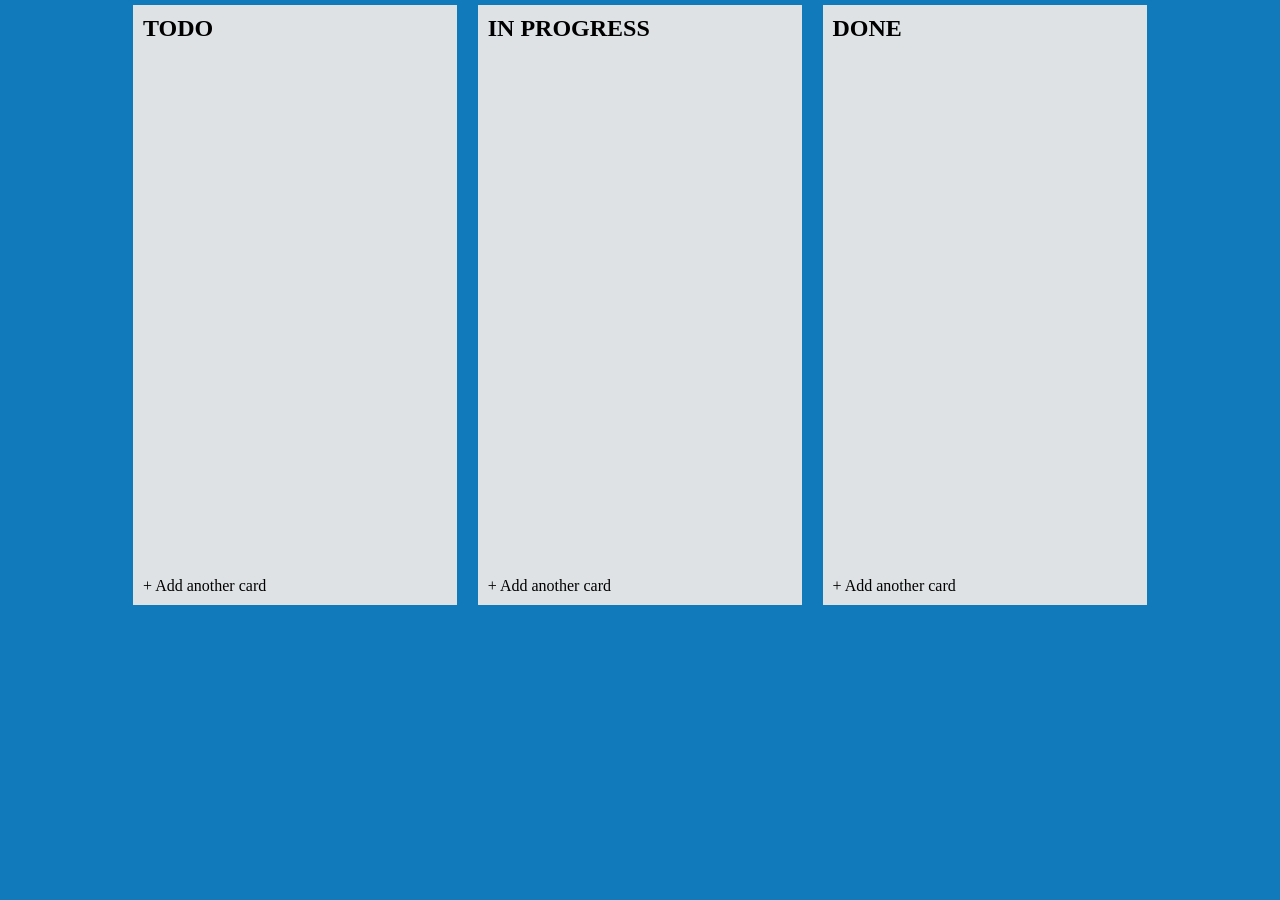
<file: index.html>
<!doctype html><html lang="en"><head><meta charset="UTF-8"><meta name="viewport" content="width=device-width,initial-scale=1"><title>Document</title><link href="main.css" rel="stylesheet"></head><body><div class="container"><div class="trello"><div class="trello__column todo-column"><div class="column__title"><h2>TODO</h2></div><div class="cards"></div><div class="column__foter"><a href="#">+ Add another card</a></div></div><div class="trello__column in-rogress-column"><div class="column__title"><h2>IN PROGRESS</h2></div><div class="cards"></div><div class="column__foter"><a href="#">+ Add another card</a></div></div><div class="trello__column done-column"><div class="column__title"><h2>DONE</h2></div><div class="cards"></div><div class="column__foter"><a href="#">+ Add another card</a></div></div></div></div><script src="main.js"></script></body></html>
</file>
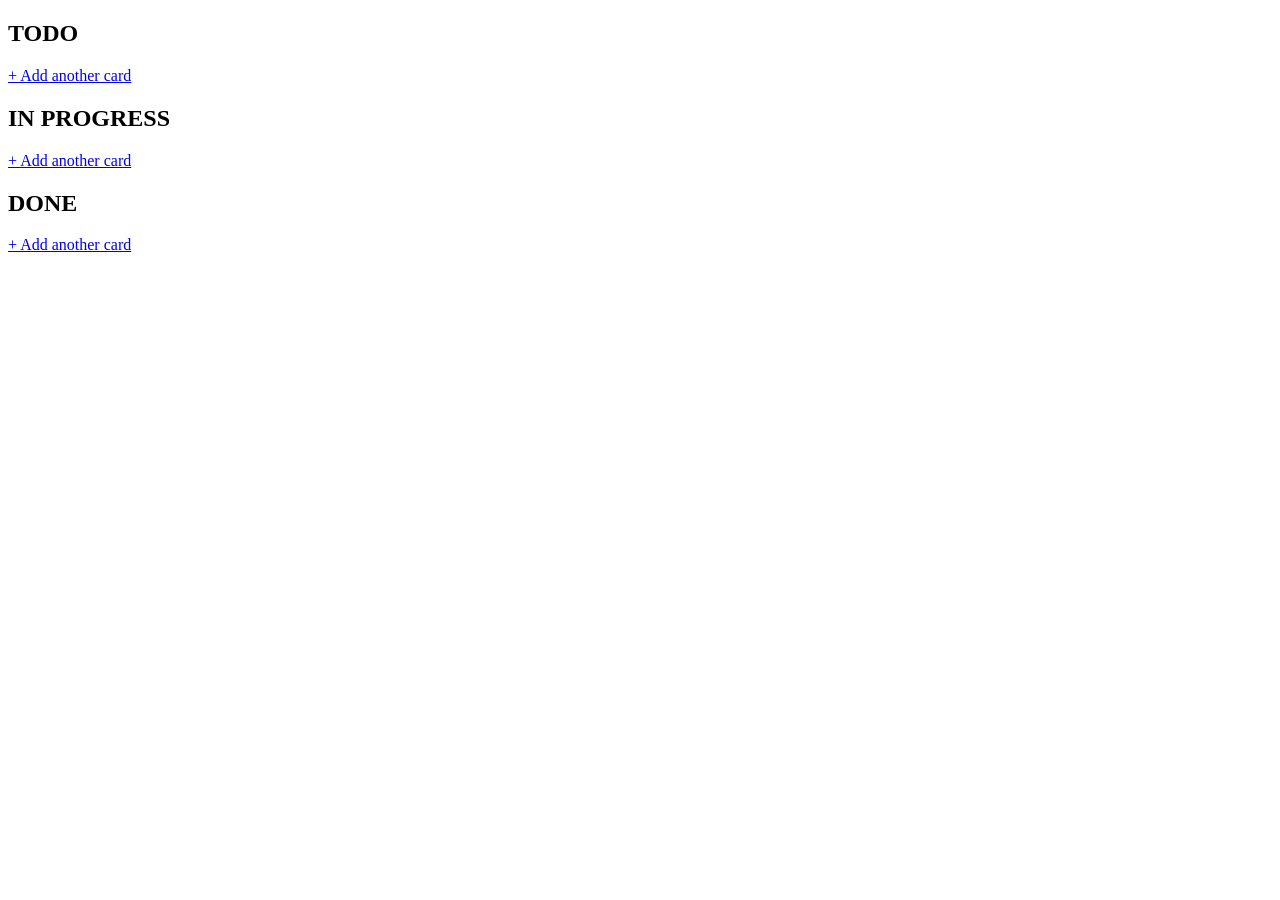
<file: src/index.html>
<!DOCTYPE html>
<html lang="en">

<head>
    <meta charset="UTF-8">
    <meta name="viewport" content="width=device-width, initial-scale=1.0">
    <title>Document</title>
</head>

<body>
    <div class="container">
        <div class="trello">
            <div class="trello__column todo-column">
                <div class="column__title">
                    <h2>TODO</h2>
                </div>
                <div class="cards">
                </div>
                <div class="column__foter">
                    <a href="#">+ Add another card</a>
                </div>
            </div>
            <div class="trello__column in-rogress-column">
                <div class="column__title">
                    <h2>IN PROGRESS</h2>
                </div>
                <div class="cards"></div>
                <div class="column__foter">
                    <a href="#">+ Add another card</a>
                </div>
            </div>
            <div class="trello__column done-column">
                <div class="column__title">
                    <h2>DONE</h2>
                </div>
                <div class="cards"></div>
                <div class="column__foter">
                    <a href="#">+ Add another card</a>
                </div>
            </div>
        </div>
    </div>
</body>

</html>
</file>
<file: main.css>
*{
    box-sizing: border-box;
    margin: 0;
    padding: 0;
    
}

body {
    background-color: rgb(16,122,187);
}

.container {
    max-width: 1024px;
    margin: 0 auto; 
}

.trello {
    padding: 5px;
    display: flex;
    justify-content: space-between;
    position: relative;
}

.trello__column {
    background-color: rgb(222,226,229);
    width: 32%;
    padding: 10px;
    display: flex;
    flex-direction: column;
    min-height: 600px;
}

.cards {
    flex-grow: 1;
}

.card {
    background-color: #fff;
    padding: 5px 5px 20px;
    border-radius: 5px;
    margin: 10px 0;
    display: flex;
    justify-content: space-between;
    width: 304px;
}

.column__foter {
    padding-top: 10px;
    justify-content: flex-end;
}

a {
    text-decoration: none;
    color: black;
}

.card-input {
    font-family: inherit;
    font-size: inherit;
    border: none;
    width: 304px;
    background-color: #fff;
    padding: 5px 5px 20px;
    border-radius: 5px;
    margin: 10px 0;
}

.delete-btn {
    margin-left: 30px;
}

.form {
    background-color: #fff;
}


.form-row {
    position: relative;
}

.form-error {
    position: absolute;
    background-color: #fff;
    white-space: nowrap;
    padding: 5px;
    border: 1px solid red;
}

.card.dragged {
    position: absolute;
    z-index: 999;
    pointer-events: none;
    background: #fff;
}

.ghost-card {
    background-color: grey;
    padding: 5px 5px 20px;
    border-radius: 5px;
    margin: 10px 0;
    width: 304px;
}
</file>
